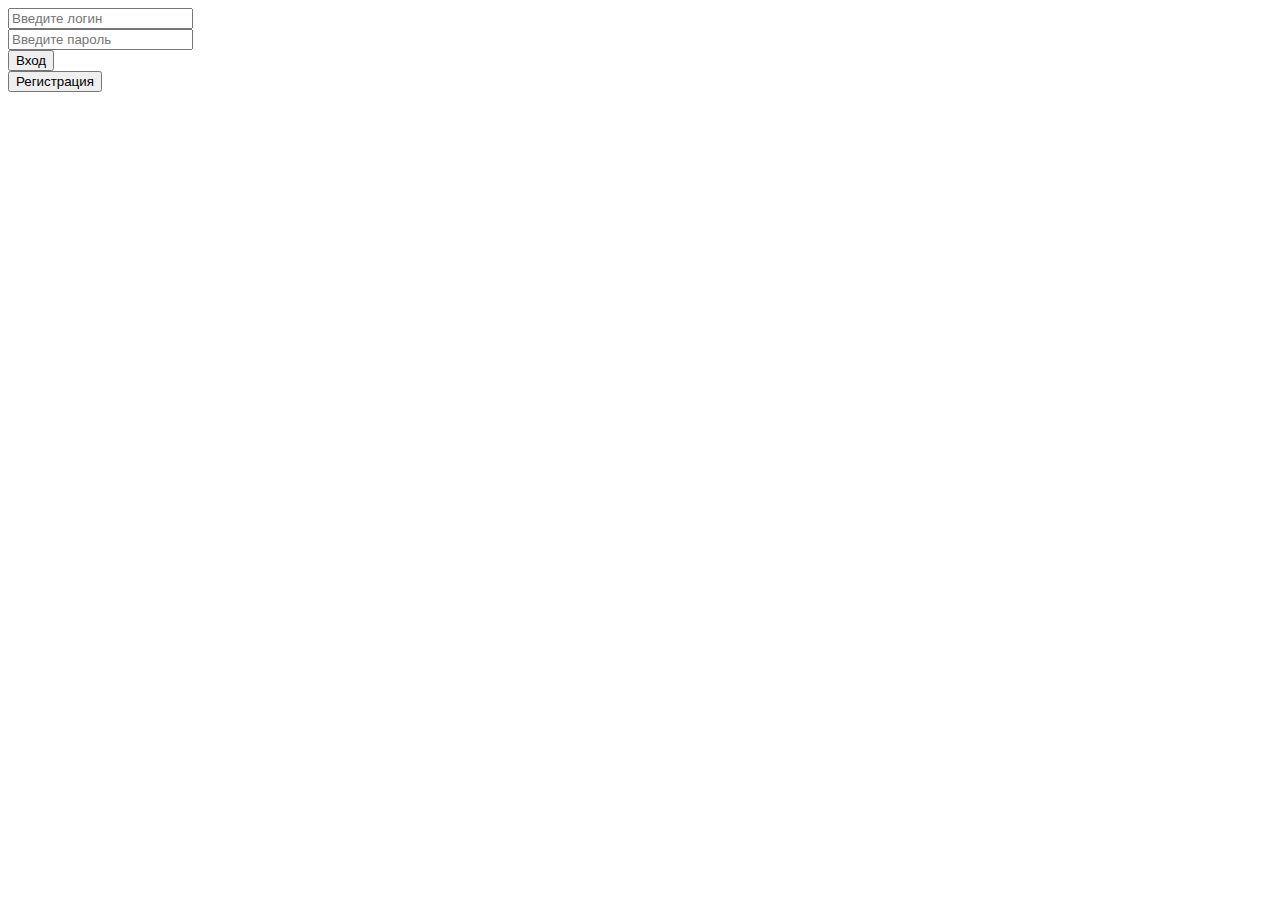
<file: preprocessor.html>
<!DOCTYPE html>
<html lang="en">

<head>
    <meta charset="UTF-8">
    <meta name="viewport" content="width=device-width, initial-scale=1.0">
    <title>Работа с препроцессором</title>
    <script type="module" src="src/preprocessor.js"></script>
</head>

<body>
<!-- 
    <nav>
        <ul class="menu">
            <li><a class="menu__item"  href="#">Главная</a></li>
            <li><a class="menu__item menu__item--active"  href="#">Каталог</a></li>
            <li><a class="menu__item"  href="#">О нас</a></li>
            <li><a class="menu__item"  href="#">Контакты</a></li>
        </ul>
    </nav>
    <div class="block">
        <img src="img/6.jpg" alt="pomni">
        <p>pomni <span class="bold">adc</span></p>
        <p>еще один параграф</p>
    </div>
    <p>Lorem ipsum dolor, sit amet consectetur adipisicing elit. Accusamus est similique neque amet earum, repudiandae
        facere nemo, voluptatum eius unde tempore fuga ad maiores, qui reprehenderit nisi accusantium laborum molestiae?
    </p>
    <div>лляляляляляляляляляялялялoioioioioioioioioioioioio</div>
    <div>Lorem ipsum dolor, sit amet consectetur adipisicing elit. Optio ex error eum ea voluptas neque reiciendis qui
        perspiciatis laudantium est earum consequatur, at iusto molestiae, quaerat nesciunt eligendi eius vitae.</div>
        <div class="item-1">

        </div>
        <div class="item-2">

        </div>
        <div class="item-3">

        </div>
        <div class="item-4">

        </div>
        <div class="item-5">

        </div> -->
        <form class="auth" action="">
            <div>
                <input class="auth__value" type="text" placeholder="Введите логин">
            </div>
            <div>
                <input class="auth__value" type="password" placeholder="Введите пароль">
            </div>
            <div>
                <input class="auth__btn auth__btn--login" type="submit" value="Вход">
            </div>
            <div>
                <input class="auth__btn auth__btn--reg" type="submit" value="Регистрация">
            </div>
        </form>
</body>

</html>
</file>
